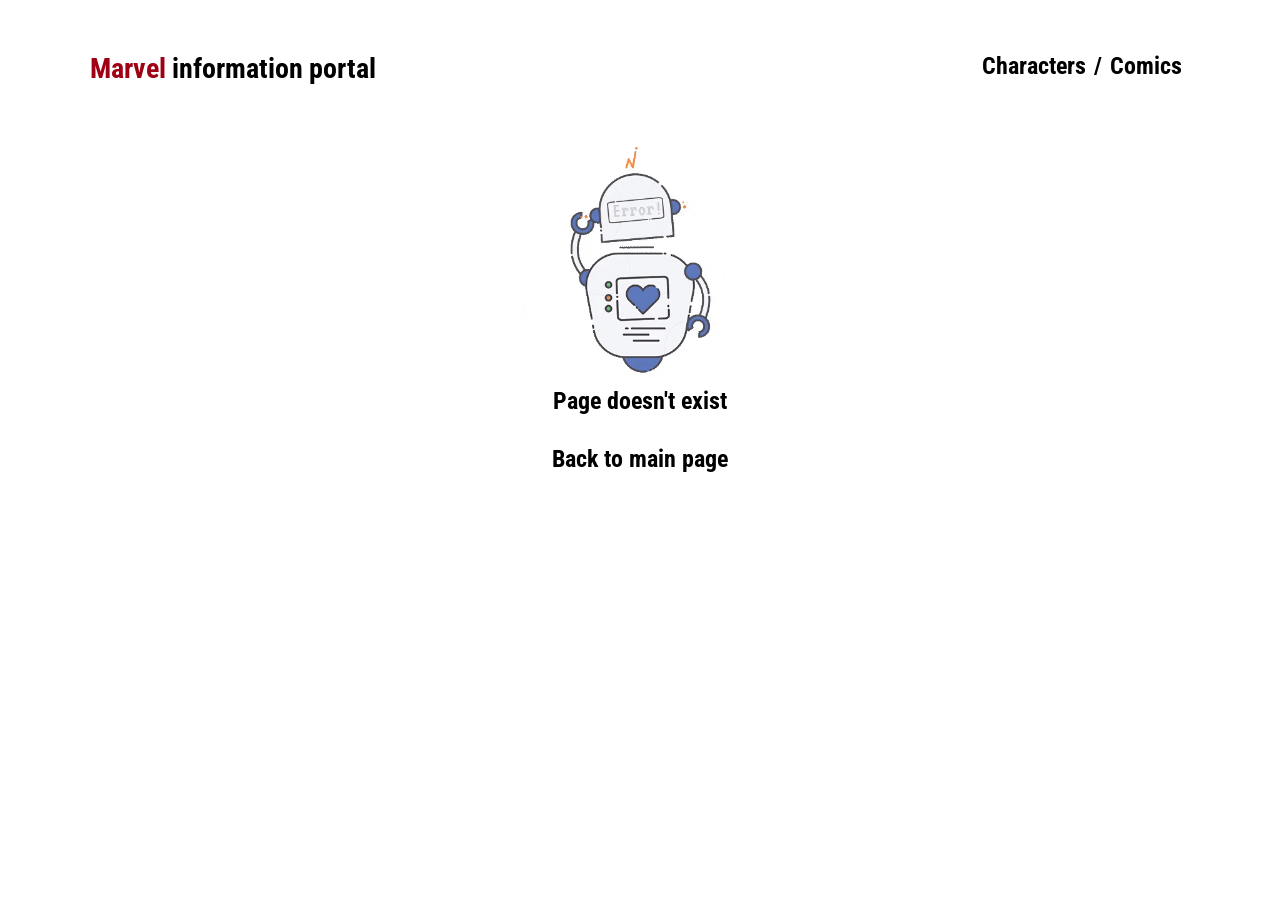
<file: index.html>
<!doctype html><html lang="en"><head><meta charset="utf-8"/><link rel="icon" href="./favicon.ico"/><meta name="viewport" content="width=device-width,initial-scale=1"/><meta name="theme-color" content="#000000"/><link href="./static/css/main.a20d106a.chunk.css" rel="stylesheet"></head><body><noscript>You need to enable JavaScript to run this app.</noscript><div id="root"></div><script>!function(e){function t(t){for(var n,o,c=t[0],i=t[1],l=t[2],f=0,d=[];f<c.length;f++)o=c[f],Object.prototype.hasOwnProperty.call(a,o)&&a[o]&&d.push(a[o][0]),a[o]=0;for(n in i)Object.prototype.hasOwnProperty.call(i,n)&&(e[n]=i[n]);for(s&&s(t);d.length;)d.shift()();return u.push.apply(u,l||[]),r()}function r(){for(var e,t=0;t<u.length;t++){for(var r=u[t],n=!0,o=1;o<r.length;o++){var i=r[o];0!==a[i]&&(n=!1)}n&&(u.splice(t--,1),e=c(c.s=r[0]))}return e}var n={},o={3:0},a={3:0},u=[];function c(t){if(n[t])return n[t].exports;var r=n[t]={i:t,l:!1,exports:{}};return e[t].call(r.exports,r,r.exports,c),r.l=!0,r.exports}c.e=function(e){var t=[];o[e]?t.push(o[e]):0!==o[e]&&{1:1,6:1,7:1,8:1,9:1}[e]&&t.push(o[e]=new Promise((function(t,r){for(var n="static/css/"+({}[e]||e)+"."+{0:"31d6cfe0",1:"e5eeb933",4:"31d6cfe0",6:"6973da86",7:"1d95d627",8:"5b8e5761",9:"529778e6",10:"31d6cfe0",11:"31d6cfe0"}[e]+".chunk.css",a=c.p+n,u=document.getElementsByTagName("link"),i=0;i<u.length;i++){var l=(s=u[i]).getAttribute("data-href")||s.getAttribute("href");if("stylesheet"===s.rel&&(l===n||l===a))return t()}var f=document.getElementsByTagName("style");for(i=0;i<f.length;i++){var s;if((l=(s=f[i]).getAttribute("data-href"))===n||l===a)return t()}var d=document.createElement("link");d.rel="stylesheet",d.type="text/css",d.onload=t,d.onerror=function(t){var n=t&&t.target&&t.target.src||a,u=new Error("Loading CSS chunk "+e+" failed.\n("+n+")");u.code="CSS_CHUNK_LOAD_FAILED",u.request=n,delete o[e],d.parentNode.removeChild(d),r(u)},d.href=a,document.getElementsByTagName("head")[0].appendChild(d)})).then((function(){o[e]=0})));var r=a[e];if(0!==r)if(r)t.push(r[2]);else{var n=new Promise((function(t,n){r=a[e]=[t,n]}));t.push(r[2]=n);var u,i=document.createElement("script");i.charset="utf-8",i.timeout=120,c.nc&&i.setAttribute("nonce",c.nc),i.src=function(e){return c.p+"static/js/"+({}[e]||e)+"."+{0:"caae2afe",1:"6901ca70",4:"30a9e9a9",6:"ac245155",7:"3f82f785",8:"ca503a34",9:"6658d78c",10:"652c55dd",11:"4f58e707"}[e]+".chunk.js"}(e);var l=new Error;u=function(t){i.onerror=i.onload=null,clearTimeout(f);var r=a[e];if(0!==r){if(r){var n=t&&("load"===t.type?"missing":t.type),o=t&&t.target&&t.target.src;l.message="Loading chunk "+e+" failed.\n("+n+": "+o+")",l.name="ChunkLoadError",l.type=n,l.request=o,r[1](l)}a[e]=void 0}};var f=setTimeout((function(){u({type:"timeout",target:i})}),12e4);i.onerror=i.onload=u,document.head.appendChild(i)}return Promise.all(t)},c.m=e,c.c=n,c.d=function(e,t,r){c.o(e,t)||Object.defineProperty(e,t,{enumerable:!0,get:r})},c.r=function(e){"undefined"!=typeof Symbol&&Symbol.toStringTag&&Object.defineProperty(e,Symbol.toStringTag,{value:"Module"}),Object.defineProperty(e,"__esModule",{value:!0})},c.t=function(e,t){if(1&t&&(e=c(e)),8&t)return e;if(4&t&&"object"==typeof e&&e&&e.__esModule)return e;var r=Object.create(null);if(c.r(r),Object.defineProperty(r,"default",{enumerable:!0,value:e}),2&t&&"string"!=typeof e)for(var n in e)c.d(r,n,function(t){return e[t]}.bind(null,n));return r},c.n=function(e){var t=e&&e.__esModule?function(){return e.default}:function(){return e};return c.d(t,"a",t),t},c.o=function(e,t){return Object.prototype.hasOwnProperty.call(e,t)},c.p="./",c.oe=function(e){throw console.error(e),e};var i=this.webpackJsonpmarvel=this.webpackJsonpmarvel||[],l=i.push.bind(i);i.push=t,i=i.slice();for(var f=0;f<i.length;f++)t(i[f]);var s=l;r()}([])</script><script src="./static/js/5.b6216c1d.chunk.js"></script><script src="./static/js/main.00c2162d.chunk.js"></script></body></html>
</file>
<file: static/css/main.a20d106a.chunk.css>
@import url(https://fonts.googleapis.com/css2?family=Roboto+Condensed:wght@400;700&display=swap);.app__header{display:flex;justify-content:space-between}.app__title{font-weight:700;font-size:28px;line-height:37px}.app__title span{color:#9f0013}.app__menu ul{display:flex;justify-content:space-between;font-weight:700;font-size:24px;line-height:32px}.app__menu ul li{margin:0 8px}.app__menu ul li a:hover{color:#9f0013}.button{min-width:101px;color:#fff;text-align:center;text-transform:uppercase;font-size:14px;transition:transform .3s;border:none;background-color:transparent;cursor:pointer}.button__long{display:block;width:170px;margin:45px auto 0}.button .inner{position:relative;background-color:#9f0013;line-height:18px;padding:0 18px;transition:none}.button .inner:before{left:0;top:-10px}.button .inner:after,.button .inner:before{border-color:#9f0013 transparent;border-style:solid;border-width:0 0 10px 10px;content:"";display:block;position:absolute;transition:none}.button .inner:after{right:0;bottom:-10px;-webkit-transform:rotate(180deg);transform:rotate(180deg)}.button__main:hover,.button__secondary:hover{color:#fff}.button__secondary .inner{background-color:#5c5c5c}.button__secondary .inner:after,.button__secondary .inner:before{border-color:#5c5c5c transparent;transition:none}.button:before{margin-left:10px}.button:after,.button:before{content:"";display:block;height:10px;transition:none}.button:after{margin-right:10px}.button.button__main:after,.button.button__main:before{background-color:#9f0013}.button.button__secondary:after,.button.button__secondary:before{background-color:#5c5c5c}.button:hover{-webkit-transform:translateY(-5px);transform:translateY(-5px)}.button:disabled{-webkit-filter:grayscale(.5);filter:grayscale(.5)}*{font-family:"Roboto Condensed",sans-serif;box-sizing:border-box}*,dl,li,ul{margin:0;padding:0}dl,li,ul{list-style-type:none}h1,h2,h3,h4,h5,h6{margin:0}a{display:inline-block}a,a:hover{text-decoration:none;color:inherit}p{margin:0;padding:0}input::-webkit-inner-spin-button,input::-webkit-outer-spin-button{-webkit-appearance:none;margin:0}.app{width:1100px;margin:0 auto;padding:50px 0;position:relative}.app .bg-decoration{position:absolute;right:-174px;bottom:-70px;z-index:-1}main{margin-top:50px;position:relative}.pulse{-webkit-animation:pulse 1.5s ease-in-out .5s infinite;animation:pulse 1.5s ease-in-out .5s infinite}@-webkit-keyframes pulse{0%{opacity:1}50%{opacity:.4}to{opacity:1}}@keyframes pulse{0%{opacity:1}50%{opacity:.4}to{opacity:1}}
/*# sourceMappingURL=main.a20d106a.chunk.css.map */
</file>
